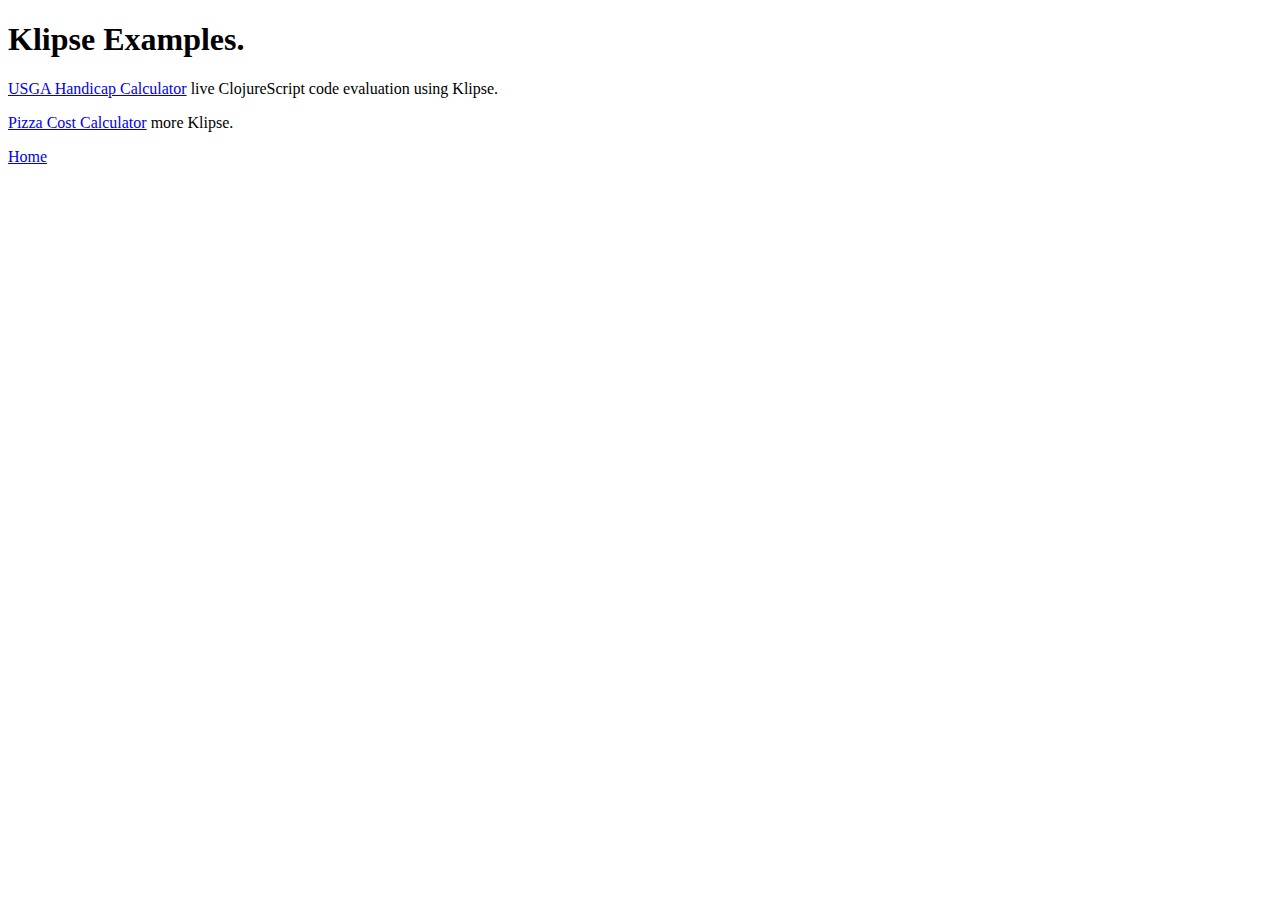
<file: klip/klipse.html>
<!DOCTYPE html>
<html>
<body>

<h1>Klipse Examples.</h1>
<p></p>
<a href="usgahcp.html" target="_blank">USGA Handicap Calculator</a> live ClojureScript code evaluation using Klipse.
<p></p>
<a href="pizza.html" target="_blank">Pizza Cost Calculator</a> more Klipse.

<p></p>
<a href="../index.html">Home</a>
</body>
</html>
</file>
